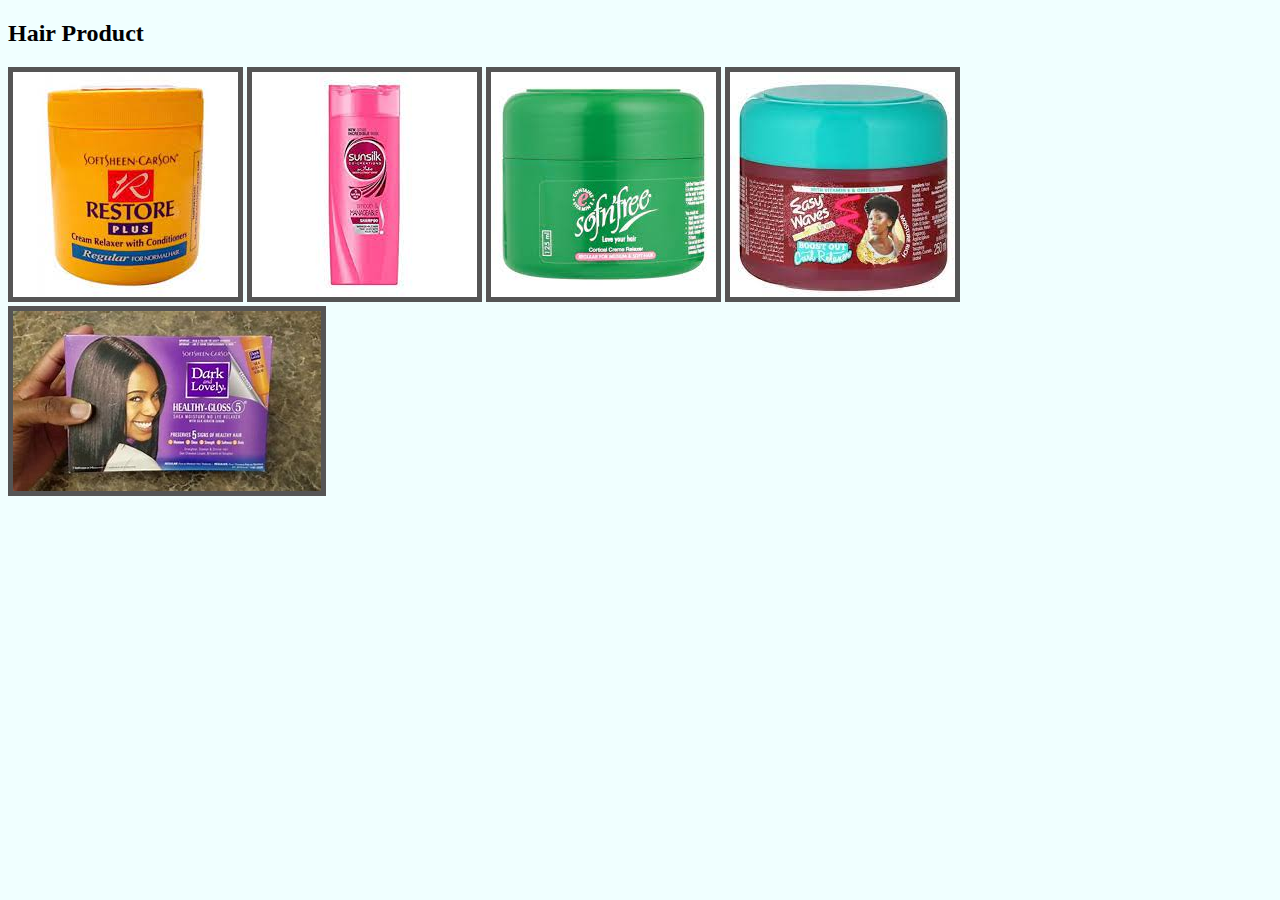
<file: index.html>
<!DOCTYPE html>
<html>
  <head>
      <link rel="stylesheet" href="style.css">
    </head>
    <body>
        <h2><b>Hair Product</b></h2>
        <div class="gallery">
        
        <a href=product1.html><img src="images/picture1.jpg"></a>
     <a href="product2.html" ><img src="images/picture2.jpg"></a>  
       <a href="product3.html"> <img src="images/picture3.jpg"></a>
       <a href="product4.html"><img src="images/picture4.jpg"></a>
       <a href="product5.html" ><img src="images/picture5.jpg"></a>
        
        
        </div>
            
    </body>
</html>
</file>
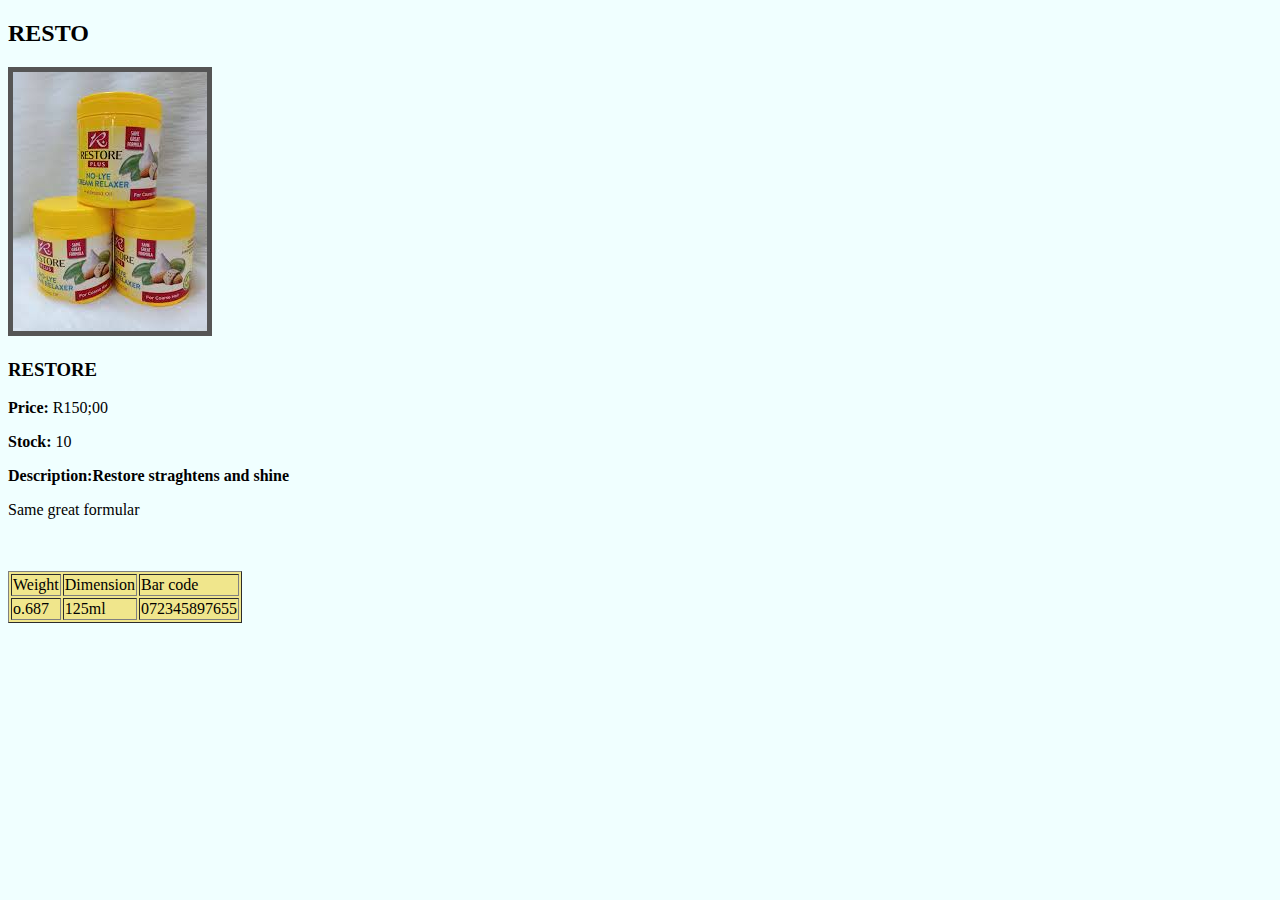
<file: product1.html>
<!DOCTYPE html>
<html>
  <head>
      <link rel="stylesheet" href="style.css">
    </head>
    <body>
       
            <h2>RESTO</h2>
        <div class="gallery">
                <a href="index.html"><img src="subpictures/subpicture1.jpg"/></a>
        
        
        </div>
        
           <h3>RESTORE</h3>
           <P><b>Price:  </b>R150;00</P>
           <p><b>Stock:  </b>10</p>
           <p><b>Description:Restore straghtens and shine</b></p>
           <p>Same great formular</p>
        
            <br/><br/>
           <table border="1">
               <tr>
                  <td>Weight</td>
                  <td>Dimension</td>
                  <td>Bar code</td>
               </tr>
               <tr>
                   <td>o.687</td>
                   <td>125ml</td>
                   <td>072345897655</td>
               
               </tr>
        
        
        
        </table>
                
        
        
        
        
    </body>
</html>
</file>
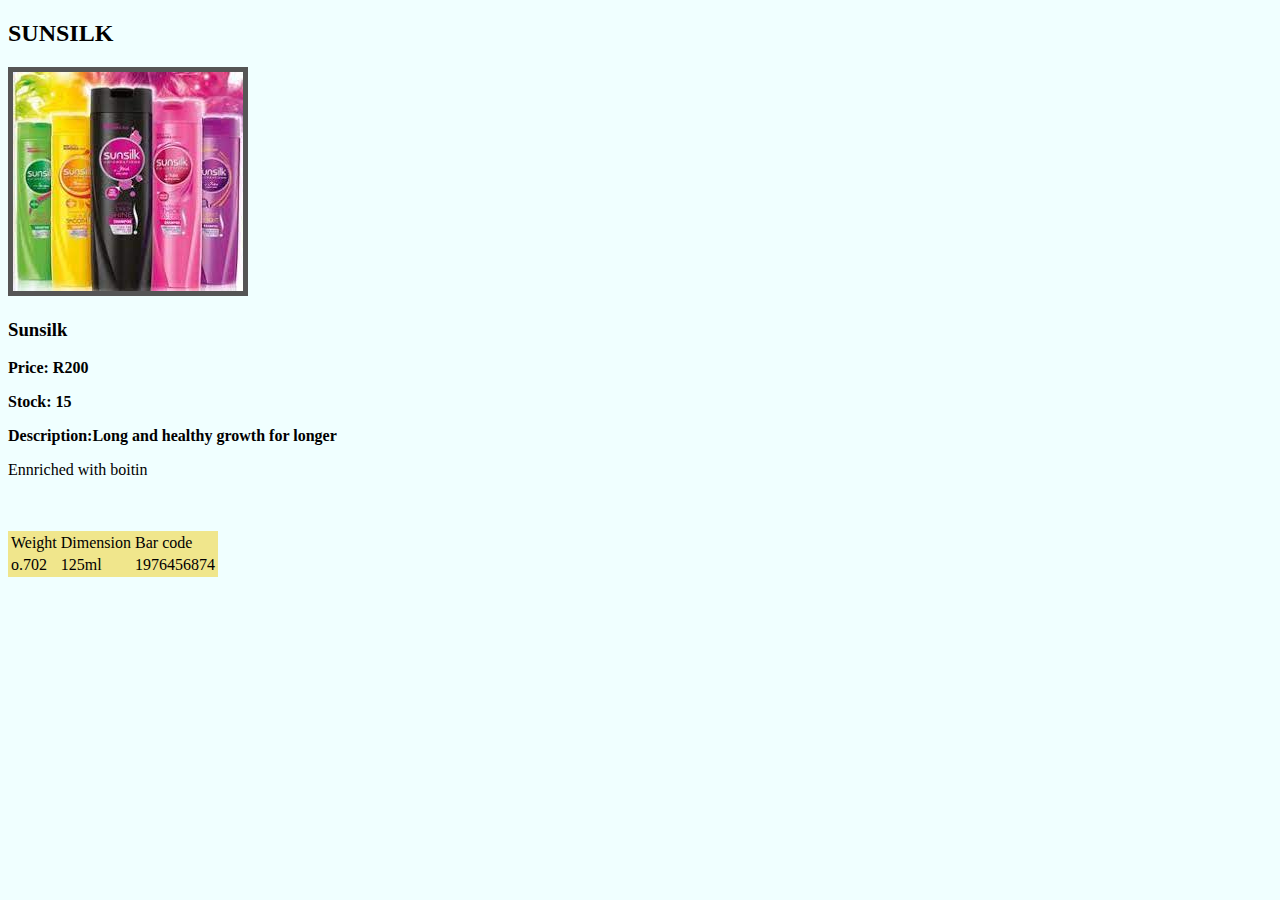
<file: product2.html>
<!DOCTYPE html>
<html>
  <head>
      <link rel="stylesheet" href="style.css">
    </head>
    <body>
       
            <h2>SUNSILK</h2>
        <div class="gallery">
                <a href="index.html"><img src="subpictures/subpicture2.jpg"/></a>
        
        
        </div>
        
        <h3>Sunsilk</h3>
        <p><b>Price:  R200</b></p>
        <p><b>Stock:  15</b></p>
        <p><b>Description:Long and healthy growth for longer</b></p>
        <p>Ennriched with boitin</p>
        
        <br/><br>
        <table boarder="2">
              <tr>
                  <td>Weight</td>
                  <td>Dimension</td>
                  <td>Bar code</td>
               </tr>
               <tr>
                   <td>o.702</td>
                   <td>125ml</td>
                   <td>1976456874</td>
               
               </tr>
        
        
        
        </table>  
        
    </body>
</html>
</file>
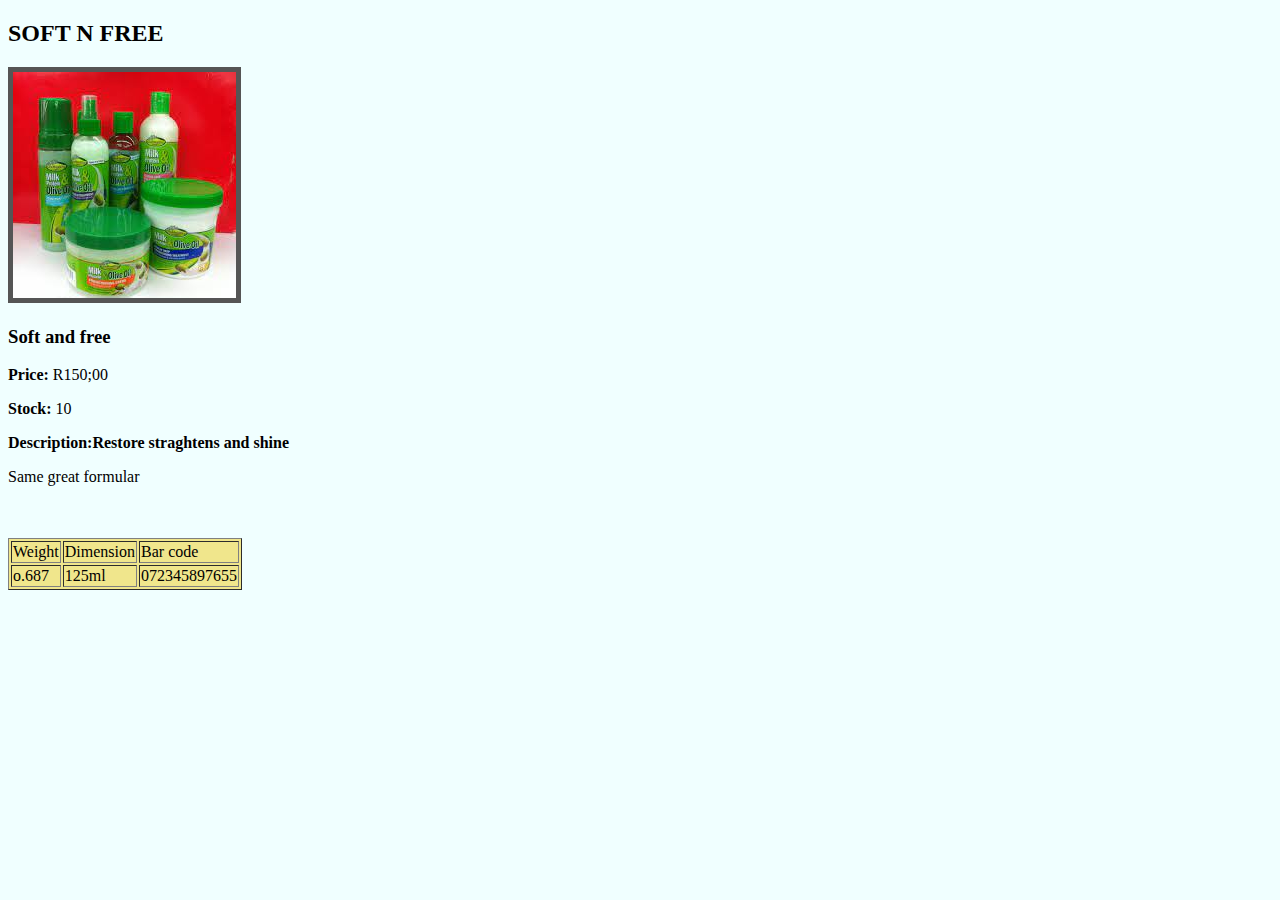
<file: product3.html>
<!DOCTYPE html>
<html>
  <head>
      <link rel="stylesheet" href="style.css">
    </head>
    <body>
       
            <h2>SOFT N FREE</h2>
        <div class="gallery">
                <a href="index.html"><img src="subpictures/subpicture3.jpg"/></a>
        
          </div>
        
           <h3>Soft and free</h3>
           <P><b>Price:  </b>R150;00</P>
           <p><b>Stock:  </b>10</p>
           <p><b>Description:Restore straghtens and shine</b></p>
           <p>Same great formular</p>
        
            <br/><br/>
           <table border="1">
               <tr>
                  <td>Weight</td>
                  <td>Dimension</td>
                  <td>Bar code</td>
               </tr>
               <tr>
                   <td>o.687</td>
                   <td>125ml</td>
                   <td>072345897655</td>
               
               </tr>
        
        
        
        </table>
        
             
    </body>
</html>
</file>
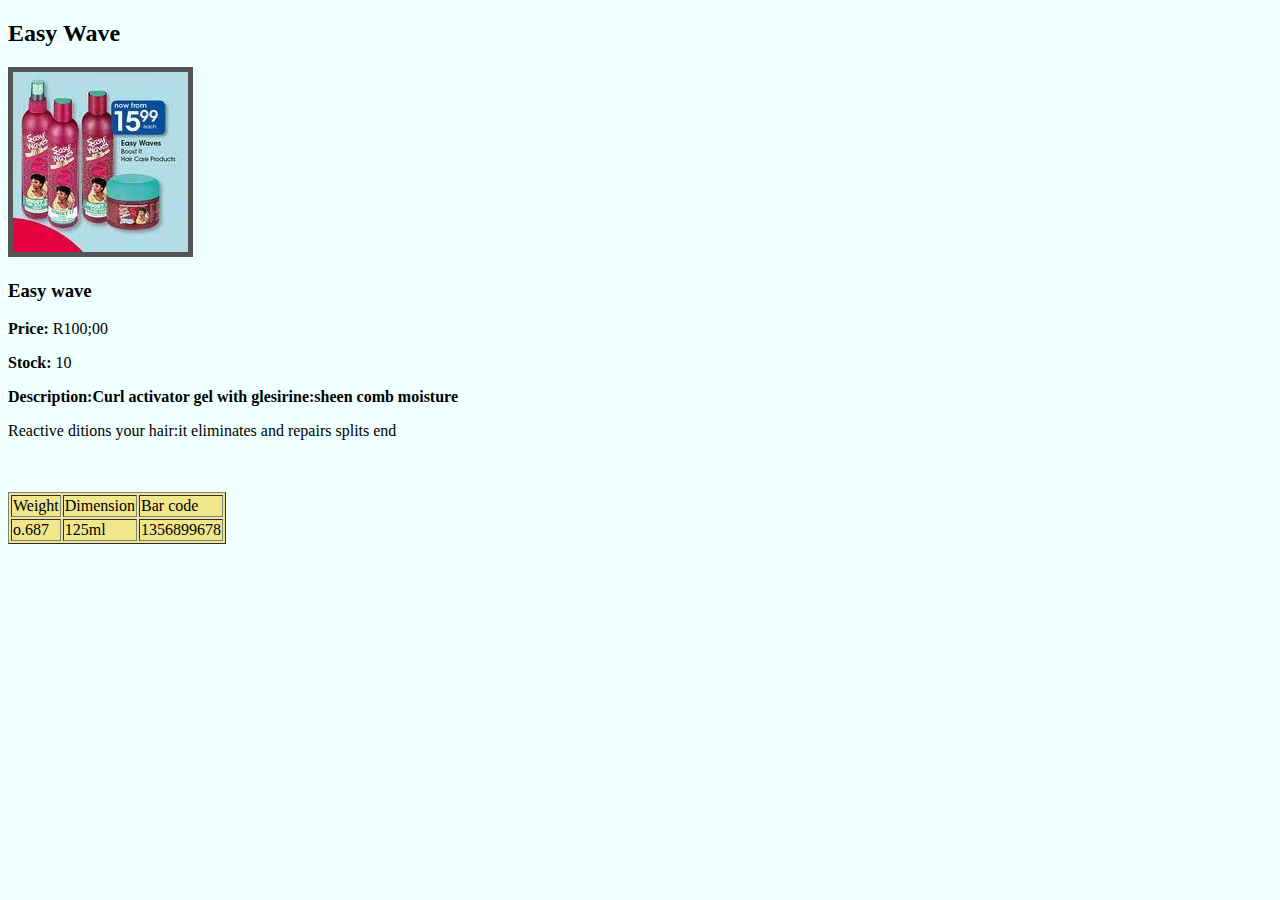
<file: product4.html>
<!DOCTYPE html>
<html>
  <head>
      <link rel="stylesheet" href="style.css">
    </head>
    <body>
       
            <h2>Easy Wave</h2>
        <div class="gallery">
                <a href="index.html"><img src="subpictures/subpicture4.jpg"/></a>
        
          </div>
        
           <h3>Easy wave</h3>
           <P><b>Price:  </b>R100;00</P>
           <p><b>Stock:  </b>10</p>
           <p><b>Description:Curl activator gel with glesirine:sheen comb moisture</b></p>
           <p>Reactive ditions your hair:it eliminates and repairs splits end</p>
        
            <br/><br/>
           <table border="1">
               <tr>
                  <td>Weight</td>
                  <td>Dimension</td>
                  <td>Bar code</td>
               </tr>
               <tr>
                   <td>o.687</td>
                   <td>125ml</td>
                   <td>1356899678</td>
               
               </tr>
        
        
        
        </table>
        
             
    </body>
</html>
</file>
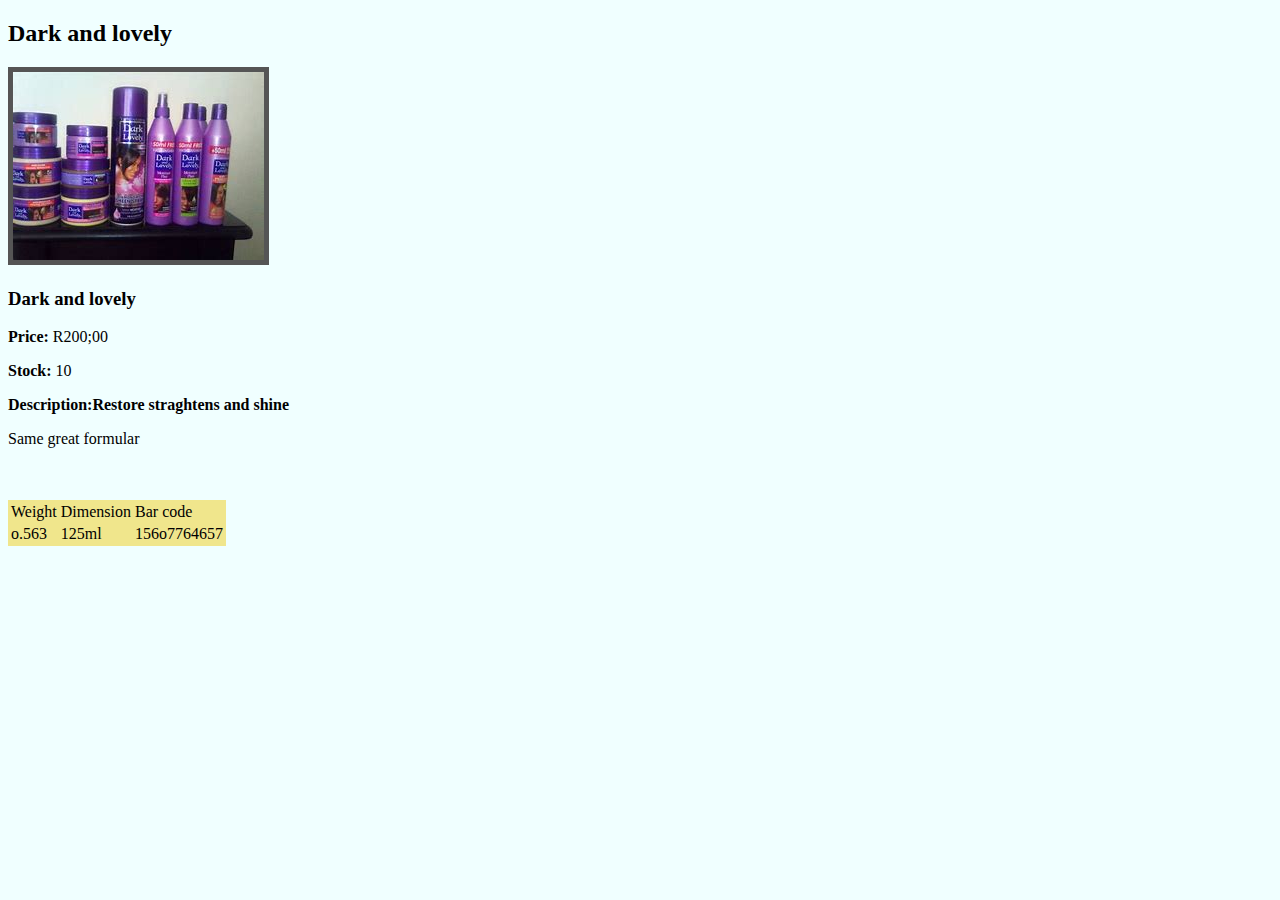
<file: product5.html>
<!DOCTYPE html>
<html>
  <head>
      <link rel="stylesheet" href="style.css">
    </head>
    <body>
       
            <h2>Dark and lovely</h2>
        <div class="gallery">
                <a href="index.html"><img src="subpictures/subpicture5.jpg"/></a>
        
          </div>
        
           <h3>Dark and lovely</h3>
           <P><b>Price:  </b>R200;00</P>
           <p><b>Stock:  </b>10</p>
           <p><b>Description:Restore straghtens and shine</b></p>
           <p>Same great formular</p>
        
        <br/><br>
        <table boarder="5">
            
               <tr>
                  <td>Weight</td>
                  <td>Dimension</td>
                  <td>Bar code</td>
               </tr>
               <tr>
                   <td>o.563</td>
                   <td>125ml</td>
                   <td>156o7764657</td>
               
               </tr>
        
        
        
        </table>
        
             
    </body>
</html>
</file>
<file: style.css>
gallery img{
    width: 20%;
    padding-bottom: 100px
}

body{
    background-color: azure;
}

#menue{
    width: 100;
    height;40px;
    background-color: khaki;
    padding-top: 12px;
}

menu a{
    color: #ffffff;
    font-family: Helvetica, sans-serif;
    font-size: 18px;
    text-decoration: none;
    font-weight: 800px;
    
    padding-left: 20px;
    padding-right: 20px;
}

img {
    border: 5px solid #555;
    
}

table{
    background-color: khaki;
}
</file>
